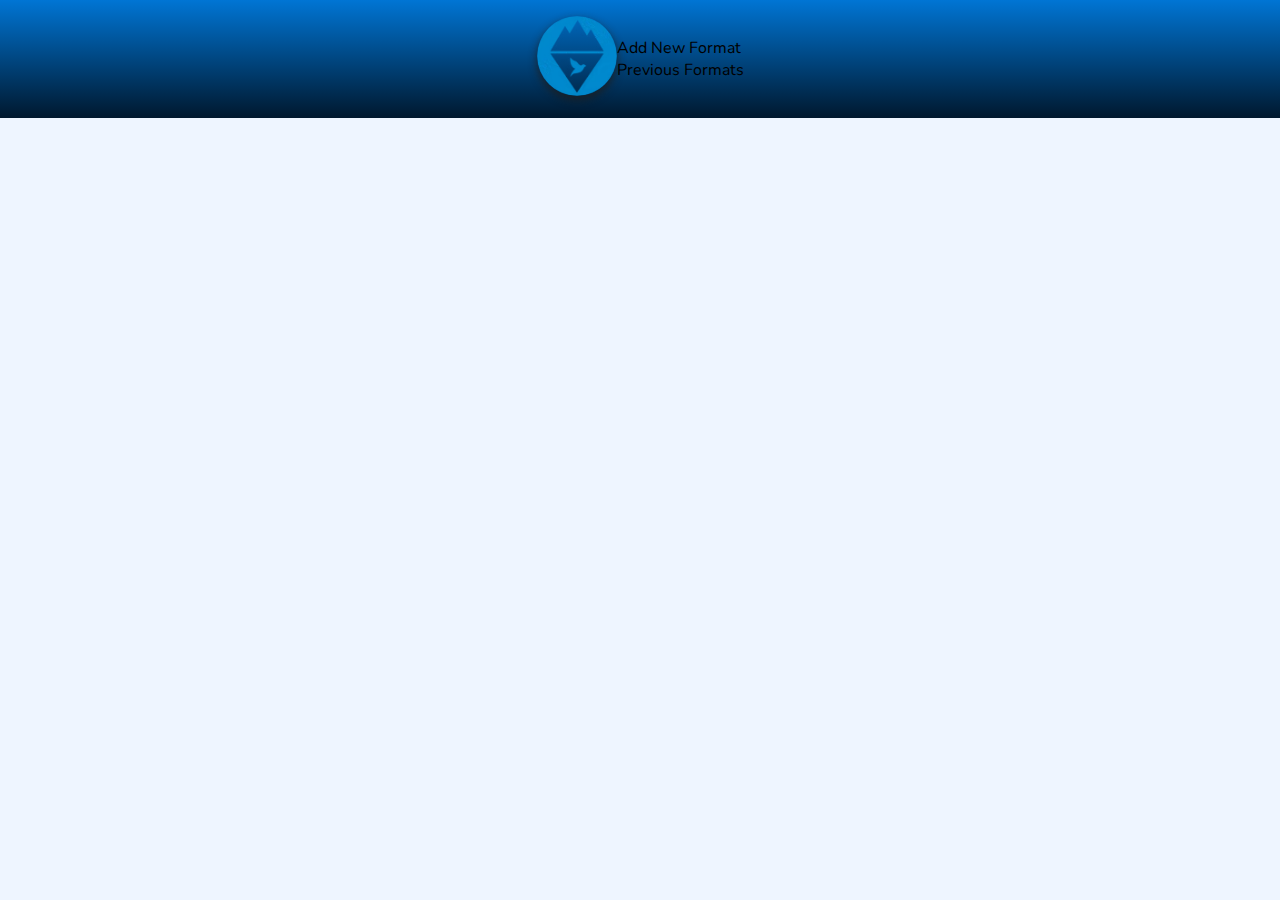
<file: GenerateFormat.html>
<!DOCTYPE html>
<html lang="en">
<head>
    <meta charset="UTF-8">
    <meta name="viewport" content="width=device-width, initial-scale=1.0">
    <link rel="stylesheet" href="styles.css">
    <title>Document</title>
</head>
<body>
    
</body>
<script src="index.js"></script>
</html>
</file>
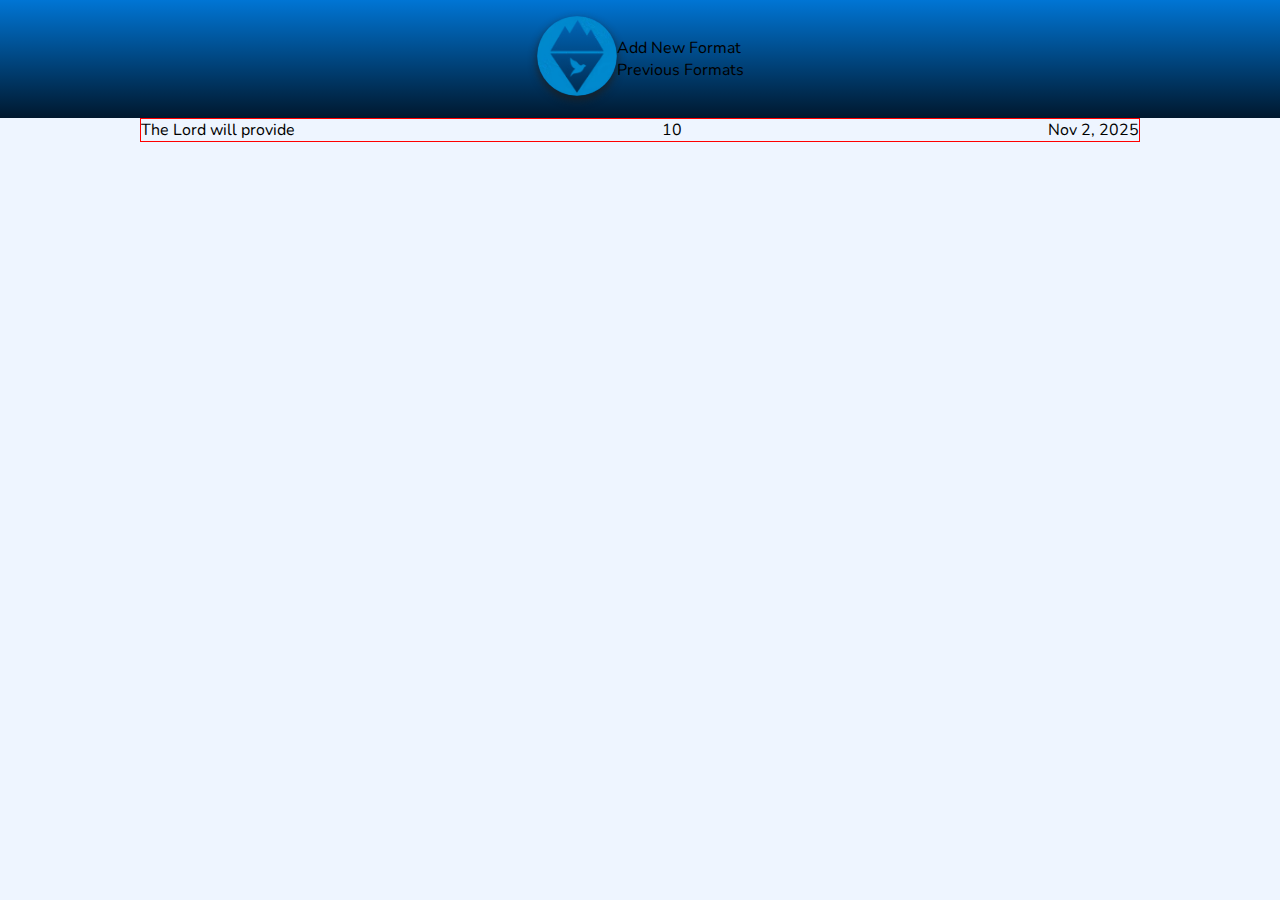
<file: SongDatabase.html>
<!DOCTYPE html>
<html lang="en">
  <head>
    <meta charset="UTF-8" />
    <meta name="viewport" content="width=device-width, initial-scale=1.0" />
    <title>Clear Praise</title>
    <link rel="stylesheet" href="/styles.css" />
  </head>
  <body>
    <div class="container">
      <div class="database">
        <div class="song__container">
          <li>The Lord will provide</li>
          <li>10</li>
          <li>Nov 2, 2025</li>
        </div>
      </div>
    </div>
  </body>
  <script src="index.js"></script>
</html>
</file>
<file: styles.css>
@import url("https://fonts.googleapis.com/css2?family=Lato:ital,wght@0,100;0,300;0,400;0,700;0,900;1,100;1,300;1,400;1,700;1,900&family=Nunito:ital,wght@0,200..1000;1,200..1000&family=Poppins:ital,wght@0,100;0,200;0,300;0,400;0,500;0,600;0,700;0,800;0,900;1,100;1,200;1,300;1,400;1,500;1,600;1,700;1,800;1,900&family=Roboto:ital,wght@0,100..900;1,100..900&display=swap");

body,
html {
  scroll-behavior: none;
  background-color: rgb(238, 245, 255);
}

* {
  padding: 0;
  margin: 0;
  box-sizing: border-box;
  list-style: none;
  font-family: "Nunito", sans-serif;
}

a,
li {
  text-decoration: none;
  color: inherit;
  position: relative;
}

/* Navbar */

nav {
 background: linear-gradient(to bottom, rgb(0, 117, 212), rgb(0, 24, 46));
}

.nav__wrapper {
  width: 100%;
  max-width: 1380px;
  display: flex;
  justify-content: center;
  align-items: center;
  padding: 16px;
  margin: 0 auto;
}

.head__title{
  margin: 0 50px;
  color: white;
  font-weight: 400;
  font-size: 64px;
}

.logo {
  cursor: pointer;
  box-shadow: 0px 4px 8px rgba(30, 30, 30, 0.84);
  border-radius: 50px;
  width: 80px;
  transition: transform ease-in-out 0.3s;
}

.logo:hover {
  transform: scale(1.04)
}

.format__functions{
display: flex;
justify-content: space-evenly;
align-items: center;
color: rgb(255, 255, 255);
padding-bottom: 8px;
text-align: center;
}
.list {
font-weight: 200;
font-size: 28px;
cursor: pointer;
transition: transform ease-in-out 0.3s;
}

.list:hover {
  transform: scale(1.03);
}



.list::after {
  content: '';
  position: absolute;
  bottom: 0;
  left: 0;
  width: 0;
  height: 2px;
  background-color: #ffffff;
  transition: width 0.3s ease;
}

.list:hover::after {
  width: 100%;
}


/* Main section */

.container {
  width: 100%;
  max-width: 1280px;
  margin: 0 auto;
}

.use__record {
  display: flex;
  justify-content: center;
  align-items: center;
  padding-top: 54px;
  margin: 0 auto;
  font-size: 32px;
  flex-wrap: wrap;
  width: 100%;
  max-width: 1400px;
}

.previous__formats .use__record {
  padding: 0;
}

.most__used {
  margin-right: 68px;
  padding: 44px;
  border: solid 2px rgb(0, 72, 132);
  border-radius: 30px;
}

.least__picked {
  margin-left: 68px;
  padding: 44px;
  border: solid 2px rgb(0, 72, 132);
  border-radius: 30px;
}

.record__title {
  padding: 20px 0px;
  text-align: center;
  width: 100%;
  max-width: 200px;
  font-size: 28px;
  font-weight: 500;
  margin: 0 auto;
}

.number__order {
  margin-top: 12px;
  font-size: 18px;
  display: flex;
  justify-content: flex-start;
  text-align: left;
}

/* Previous Formats */

.skeletons{
  display: grid;
  flex-wrap: wrap;
  grid-template-columns: repeat(3, 1fr);
}

.skeleton__use__record {
  padding-top: 86px;
  font-size: 32px;
  width: 100%;
  max-width: 1400px;
}

#skeleton__weeks__Container {
  margin: 24px;
  padding: 24px;
  width: 100%;
  max-width: 330px;
  min-height: 330px;
  border: solid 4px rgb(188, 230, 236);
  border-radius: 50px;
}

.search__filter {
  display: flex;
  padding: 48px;
  align-items: center;
}

.search__bar {
  margin: 0 auto;
  border: none;
  width: 100%;
  max-width: 300px;
}

.search__text {
  width: 100%;
  margin-left: 78px;
  padding: 4px;
  border-radius: 10px;
  border: solid 1px rgba(110, 110, 110, 0.178);
  cursor: pointer;
  outline: none;
  font-size: 18px;
  transition: all ease-in-out 285ms;
  box-shadow: inset 0px 0px 4px rgba(0, 0, 0, 0.132);

}

.search__text:hover {
  transform: scale(1.03);
  border-color: rgb(0, 72, 132);
}

#sortMenu {
  cursor: pointer;
  border-radius: 4px;
  border: solid 3px rgb(0, 72, 132);
}


.Previous__week {
  margin: 24px;
  padding: 24px;
  width: 100%;
  max-width: 330px;
  min-height: 360px;
  border: solid 2px rgb(0, 72, 132);
  border-radius: 12px;
  display: flex;
  flex-direction: column;
  justify-content: center;
  align-items: center;
  box-sizing: border-box;
  box-shadow: 0 8px 8px rgba(0, 0, 0, 0.276);
}

.Previous__week .record__title {
  flex-shrink: 0;
}

.Previous__week .number__order {
  margin-top: 8px;
  flex-shrink: 0;
  width: 100%;
  text-align: left;
}

/*  New format */

.new__format {
  display: flex;
  flex-direction: column;
  justify-content: center;
  align-items: center;
  width: 100%;
  max-width: 1280px;
  height: 70vh;
}

.input__date {
  border-radius: 14px;
  outline: none;
  border: solid 2px rgb(112, 193, 206);
  font-size: 20px;
  text-align: center;
  cursor: pointer;
  transition: all ease 285ms;
  background-color: inherit;
  position: relative;
  width: 100%;
  max-width: 155px;
  margin: 0 10px;
}
 
.calendar__popup {
  position: absolute;
  top: 0;
  left: 0;
  transform: translate(0, 50%);
  background: white;
  border: 2px solid rgb(0, 72, 132);
  border-radius: 10px;
  box-shadow: 0 8px 16px rgba(0, 0, 0, 0.324);
  z-index: 1000;
  width: 280px;
  padding: 15px;
  margin-top: 5px;
}

.calendar__header {
  display: flex;
  justify-content: space-between;
  align-items: center;
  margin-bottom: 15px;
}

.calendar__nav {
  background: rgb(112, 193, 206);
  color: white;
  border: none;
  padding: 5px 10px;
  border-radius: 4px;
  cursor: pointer;
  font-size: 16px;
  transition: background 0.3s;
}

.calendar__nav:hover {
  background: rgb(0, 72, 132);
}

#month__year {
  font-weight: 600;
  font-size: 16px;
  color: rgb(0, 72, 132);
}

.calendar__weekdays {
  display: grid;
  grid-template-columns: repeat(7, 1fr);
  gap: 2px;
  margin-bottom: 10px;
}

.calendar__weekdays div {
  text-align: center;
  font-weight: 600;
  color: rgb(0, 72, 132);
  padding: 5px;
  font-size: 12px;
}

.calendar__days {
  display: grid;
  grid-template-columns: repeat(7, 1fr);
  gap: 2px;
}

.calendar__day {
  text-align: center;
  padding: 8px 4px;
  cursor: pointer;
  border-radius: 4px;
  transition: all 0.2s;
}

.calendar__day:hover {
  background: rgb(238, 245, 255);
}

.calendar__day.active {
  background: rgb(112, 193, 206);
  color: white;
}

.calendar__day.other-month {
  color: #ccc;
}

.calendar__day.today {
  background: rgb(0, 72, 132);
  color: white;
  font-weight: bold;
}

.input__date:hover {
  transform: scale(1.03);
  border-color: rgb(0, 72, 132);
}
.input__date::placeholder {
  color: #000;
}

.song__list {
  padding: 8px 20px 8px;
  width: 100%;
  max-width: 800px;
  margin-top: 34px;
  display: flex;
  flex-direction: column;
  justify-content: center;
  align-items: center;
}

.song__input {
  padding: 8px;
  margin: 12px;
  width: 100%;
  border: none;
  border: solid 2px rgb(112, 193, 206);
  border-radius: 18px;
  outline: none;
  font-size: 24px;
  cursor: pointer;
  transition: all 250ms ease-in-out;
  box-shadow: inset 0 0px 4px rgba(0, 0, 0, 0.3);
}

.song__input:hover{
  border-color: rgb(7, 71, 135);
}

.song {
  width: 100%;
  max-width: 600px;
  transition: all 250ms ease-in-out;
  display: flex;
  justify-content: center;
  align-items: center;
}

.song:hover {
  transform: scale(1.03);
}

.check__box {
  border: solid 2px rgb(7, 71, 135);
  border-radius: 4px;
  width: 1em;
  height: 1em;
  cursor: pointer;
  transition: transform ease 250ms;
  position: absolute;
  top: 40%;
  left: 93%;
  display: none;
}

.check__box.visible {
  display: block;
}

.checked{
  background: linear-gradient(to bottom, rgb(92, 181, 255), rgb(7, 71, 135));
  border: none;
}

.checked::before {
  content: "";
  position: absolute;
  top: 50%;
  left: 50%;
  transform: translate(-50%, -50%) rotate(45deg);
  width: 0.3em;
  height: 0.6em;
  border: 2px solid white;
  border-top: none;
  border-left: none;
  display: block;
}

.check__box:hover {
  transform: scale(1.1);
  border-color: rgb(0, 72, 132);
}

.buttons {
  display: flex;
  width: 100%;
  max-width: 500px;
  justify-content: center;
  margin-top: 44px;
}

#submit__button{
  background-color: rgb(0, 72, 132);
  color: white;
  border: none;
  width: 100%;
  border-radius: 4px;
  margin-top: 14px;
  font-size: 24px;
  max-width: 100px;
  cursor: pointer;
  transition: all ease-in-out 200ms;
}

#submit__button:hover {
  border-color: rgb(0, 72, 132);
  transform: scale(1.03);
}

.btn {
  background: none;
  border: solid 2px rgb(112, 193, 206);
  border-radius: 15px;
  font-size: 20px;
  padding: 4px;
  width: 100%;
  max-width: 150px;
  margin: 0 10px;
  cursor: pointer;
  transition: all ease 285ms;
}

.btn:hover {
  transform: scale(1.03);
  border-color: rgb(0, 72, 132);
}

#file__upload {
  display: none;
}

/* Mobile Navbar under 600px for mobiles 
.mobile__navbar {
  border: 1 px solid red;
  height: 10vh;
  width: 100%;
  background-color: wheat;
}
*/

/* Loading Message */
#loading-message {
  position: fixed;
  top: 50%;
  left: 50%;
  transform: translate(-50%, -50%);
  background-color: rgb(188, 230, 236);
  padding: 20px;
  border-radius: 10px;
  box-shadow: 0 4px 8px rgba(0, 0, 0, 0.2);
  z-index: 1000;
  font-family: "Nunito", sans-serif;
  font-size: 16px;
  color: #333;
}

#loading-message p {
  margin: 0;
  text-align: center;
}

.file__preview__container {
  background: white;
  width: 90%;
  max-width: 800px;
  max-height: 90%;
  border-radius: 10px;
  overflow-y: auto;
  padding: 20px;
  position: relative;
}

.file__preview__header {
  display: flex;
  justify-content: space-between;
  align-items: center;
  margin-bottom: 20px;
  border-bottom: 1px solid #ddd;
  padding-bottom: 10px;
}

.close__btn {
  background: none;
  border: none;
  font-size: 30px;
  cursor: pointer;
  color: #666;
}

.close__btn:hover {
  color: #000;
}

#preview__date[readonly] {
  background-color: #f5f5f5;
}

/* Autocomplete dropdown styles */
.autocomplete__dropdown {
  position: absolute;
  background: white;
  border: 1px solid #ccc;
  border-top: none;
  border-radius: 0 0 4px 4px;
  box-shadow: 0 2px 4px rgba(0,0,0,0.1);
  z-index: 1000;
  max-height: 200px;
  overflow-y: auto;
}

.autocomplete__dropdown ul {
  list-style: none;
  margin: 0;
  padding: 0;
}

.autocomplete__dropdown li {
  padding: 8px 12px;
  cursor: pointer;
  border-bottom: 1px solid #eee;
  transition: background-color 0.2s;
}

.autocomplete__dropdown li:last-child {
  border-bottom: none;
}

.autocomplete__dropdown li:hover,
.autocomplete__dropdown li.active {
  background-color: #f0f0f0;
}

.autocomplete__dropdown li.active {
  background-color: #e6f3ff;
}

/* Songdatabase */ 

.database {
  width: 100%;
  max-width: 1400px;
}

.song__container{
  border: 1px solid red;
  display: flex;
  justify-content: space-between;
  align-items: center;
  width: 100%;
  margin: auto;
  max-width: 1000px;
}


@media (max-width: 768px) {
  .navlinks {
    font-size: 12px;
    padding: 0;
  }
  .head__title {
    font-size: 44px;
    margin: 0 24px;
  }
  .list {
    font-size: 20px;
  }
  .most__used, .least__picked {
    margin: 0;
    width: 100%;
    max-width: 450px;
  }
   .most__used, .least__picked {
    margin-bottom: 24px;
   }
   .use__record {
    padding-top: 44px;
   }
   .record__title {
    font-size: 20px;
   }
   .Previous__week {
    width: 100%;
    max-width: 300px;
   }
   .number__order {
    font-size: 14px;
   }
   .search__filter {
    display: flex;
    flex-direction: column;
    padding: 24px;
   }
   .search__text {
    margin: 0px 0 20px;
   }
   .song__input {
    font-size: 18px;
   }
}

@media (max-width: 600px ) {
  .head__title {
    font-size: 38px;
  }
  .list {
    font-size: 16px;
  }
  .logo {
    width: 65px;
  }
  .song__list {
    max-width: 450px;
    margin-top: 0px;
    height: 80vh;
  }
  .new__format {
    margin: 0 auto;
  }
  .song__input {
    font-size:  18px;
  }
  .buttons {
    margin-top: 24px;
    max-width: 450px;
  }
  #submit__button {
    font-size: 18px;
    margin-top: 24px;
  }
  .btn {
    
    font-size: 16px;
  }
  .check__box{
    left: 90%;
  }
  .search__filter {
    font-size: 14px;
    display: flex;
    flex-direction: column;
  }
  .search__text {
    margin:  0 0 16px 0;
    font-size: 14px;
  }
  .Previous__week {
    max-width: 230px;
  }
  .record__title {
    font-size: 18px;
  }
}

@media (max-width: 480px) {
  .lists {
    font-size: 14px;
  }
  .navlinks {
    margin-left: 12px;
  }
  .logo {
    width: 50px;
  }
  .use__record {
    padding-top: 24px;
  }
  #home .container {
    height: 120vh;
  }
  .most__used, .least__picked {
    max-width: 370px;
    padding: 20px;
    margin: 12px;
  }
  .number__order {
    font-size: 14px;
  }
  .check__box {
    left: 86%;
  }
  .song__list li::before {
    font-size: 14px;
    width: 1em;
  }
  .song__list {
    max-width: 450px;
    height: 60vh;
  }
  .song__input {
    font-size:  14px;
  }
  .buttons {
    margin-top: 0px;
  }
  .btn {
    padding: 8px;
    font-size: 14px;
  }
  .search__filter {
    padding: 24px;
  }
  .search__text {
    margin:  0 0 16px 0;
  }
  .Previous__week {
    min-width: 300px;
    margin: 12px;
  }
  .record__title {
    font-size: 18px;
  }
}
</file>
